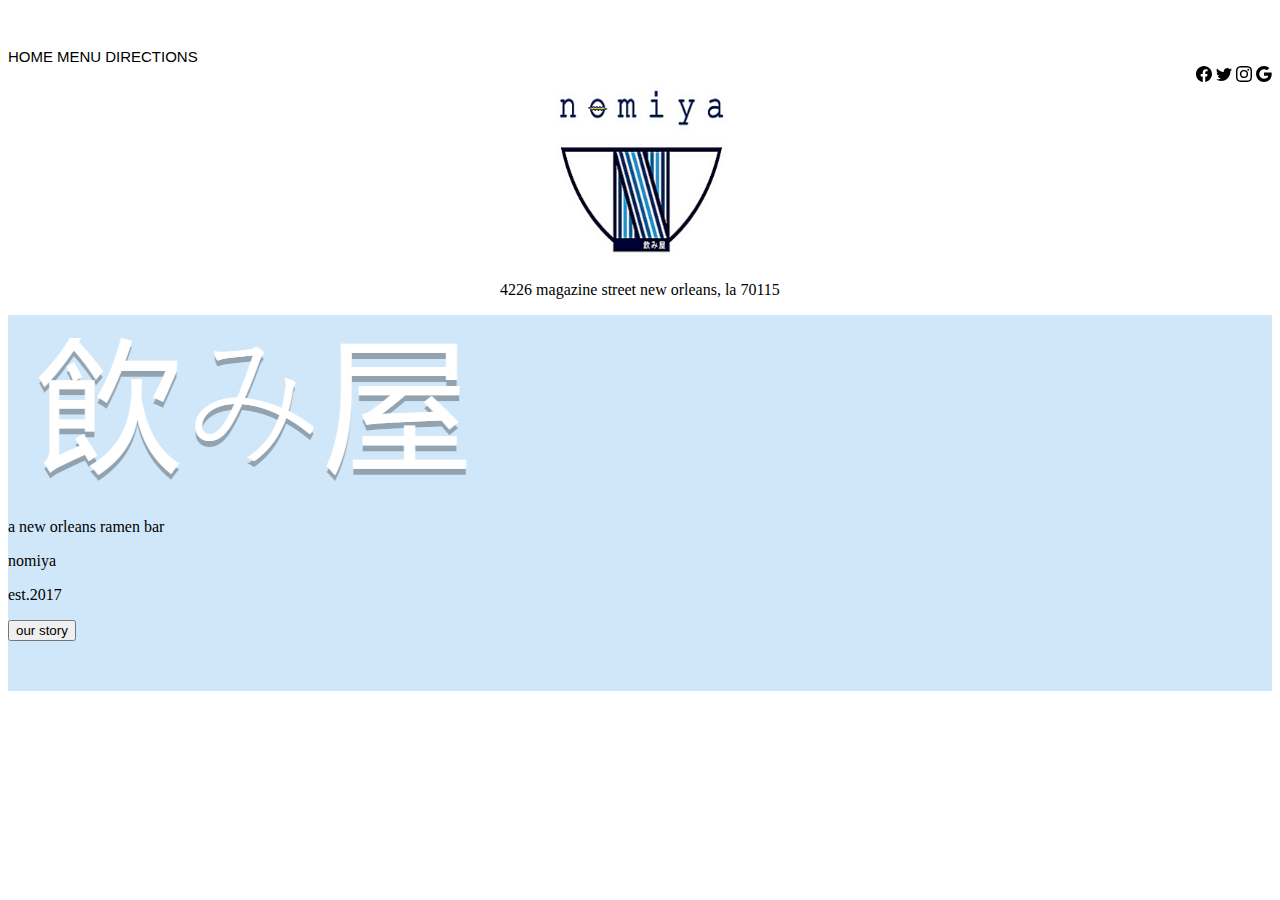
<file: index.html>
<!DOCTYPE html>
<html lang="en">
<head>
    <meta charset="UTF-8">
    <meta http-equiv="X-UA-Compatible" content="IE=edge">
    <meta name="viewport" content="width=device-width, initial-scale=1.0">
    <!-- CSS only -->
    <link href="https://cdn.jsdelivr.net/npm/bootstrap@5.2.3/dist/css/bootstrap.min.css" rel="stylesheet" integrity="sha384-rbsA2VBKQhggwzxH7pPCaAqO46MgnOM80zW1RWuH61DGLwZJEdK2Kadq2F9CUG65" crossorigin="anonymous">
    <link rel="preconnect" href="https://fonts.googleapis.com">
    <link rel="preconnect" href="https://fonts.gstatic.com" crossorigin>
    <link rel="stylesheet" href="css/style.css">
    <title>Home | Nomiya</title>
</head>
<body>
    <header class="header container" id="header">
        <div class="row">
            <!-- Top Nav -->
            <div class="col-md-7">
                <div class="top-nav">
                    <a href="index.html" class="btn btn-link nav-button">home</a>
                    <a href="menu.html" class="btn btn-link nav-button">menu</a>
                    <a href="#link" class="btn btn-link nav-button">directions</a>
                </div>
            </div>

            <div class="col-md-5">
                <div class="top-icons">
                    <svg xmlns="http://www.w3.org/2000/svg&quot; width="16" height="16" fill="currentColor"
                            class="bi bi-facebook" viewBox="0 0 16 16">
                            <path
                                d="M16 8.049c0-4.446-3.582-8.05-8-8.05C3.58 0-.002 3.603-.002 8.05c0 4.017 2.926 7.347 6.75 7.951v-5.625h-2.03V8.05H6.75V6.275c0-2.017 1.195-3.131 3.022-3.131.876 0 1.791.157 1.791.157v1.98h-1.009c-.993 0-1.303.621-1.303 1.258v1.51h2.218l-.354 2.326H9.25V16c3.824-.604 6.75-3.934 6.75-7.951z" />
                        </svg>

                        <svg xmlns="http://www.w3.org/2000/svg&quot; width="16" height="16" fill="currentColor"
                            class="bi bi-twitter" viewBox="0 0 16 16">
                            <path
                                d="M5.026 15c6.038 0 9.341-5.003 9.341-9.334 0-.14 0-.282-.006-.422A6.685 6.685 0 0 0 16 3.542a6.658 6.658 0 0 1-1.889.518 3.301 3.301 0 0 0 1.447-1.817 6.533 6.533 0 0 1-2.087.793A3.286 3.286 0 0 0 7.875 6.03a9.325 9.325 0 0 1-6.767-3.429 3.289 3.289 0 0 0 1.018 4.382A3.323 3.323 0 0 1 .64 6.575v.045a3.288 3.288 0 0 0 2.632 3.218 3.203 3.203 0 0 1-.865.115 3.23 3.23 0 0 1-.614-.057 3.283 3.283 0 0 0 3.067 2.277A6.588 6.588 0 0 1 .78 13.58a6.32 6.32 0 0 1-.78-.045A9.344 9.344 0 0 0 5.026 15z" />
                        </svg>

                        <svg xmlns="http://www.w3.org/2000/svg&quot; width="16" height="16" fill="currentColor"
                            class="bi bi-instagram" viewBox="0 0 16 16">
                            <path
                                d="M8 0C5.829 0 5.556.01 4.703.048 3.85.088 3.269.222 2.76.42a3.917 3.917 0 0 0-1.417.923A3.927 3.927 0 0 0 .42 2.76C.222 3.268.087 3.85.048 4.7.01 5.555 0 5.827 0 8.001c0 2.172.01 2.444.048 3.297.04.852.174 1.433.372 1.942.205.526.478.972.923 1.417.444.445.89.719 1.416.923.51.198 1.09.333 1.942.372C5.555 15.99 5.827 16 8 16s2.444-.01 3.298-.048c.851-.04 1.434-.174 1.943-.372a3.916 3.916 0 0 0 1.416-.923c.445-.445.718-.891.923-1.417.197-.509.332-1.09.372-1.942C15.99 10.445 16 10.173 16 8s-.01-2.445-.048-3.299c-.04-.851-.175-1.433-.372-1.941a3.926 3.926 0 0 0-.923-1.417A3.911 3.911 0 0 0 13.24.42c-.51-.198-1.092-.333-1.943-.372C10.443.01 10.172 0 7.998 0h.003zm-.717 1.442h.718c2.136 0 2.389.007 3.232.046.78.035 1.204.166 1.486.275.373.145.64.319.92.599.28.28.453.546.598.92.11.281.24.705.275 1.485.039.843.047 1.096.047 3.231s-.008 2.389-.047 3.232c-.035.78-.166 1.203-.275 1.485a2.47 2.47 0 0 1-.599.919c-.28.28-.546.453-.92.598-.28.11-.704.24-1.485.276-.843.038-1.096.047-3.232.047s-2.39-.009-3.233-.047c-.78-.036-1.203-.166-1.485-.276a2.478 2.478 0 0 1-.92-.598 2.48 2.48 0 0 1-.6-.92c-.109-.281-.24-.705-.275-1.485-.038-.843-.046-1.096-.046-3.233 0-2.136.008-2.388.046-3.231.036-.78.166-1.204.276-1.486.145-.373.319-.64.599-.92.28-.28.546-.453.92-.598.282-.11.705-.24 1.485-.276.738-.034 1.024-.044 2.515-.045v.002zm4.988 1.328a.96.96 0 1 0 0 1.92.96.96 0 0 0 0-1.92zm-4.27 1.122a4.109 4.109 0 1 0 0 8.217 4.109 4.109 0 0 0 0-8.217zm0 1.441a2.667 2.667 0 1 1 0 5.334 2.667 2.667 0 0 1 0-5.334z" />
                        </svg>

                        <svg xmlns="http://www.w3.org/2000/svg&quot; width="16" height="16" fill="currentColor"
                            class="bi bi-google" viewBox="0 0 16 16">
                            <path
                                d="M15.545 6.558a9.42 9.42 0 0 1 .139 1.626c0 2.434-.87 4.492-2.384 5.885h.002C11.978 15.292 10.158 16 8 16A8 8 0 1 1 8 0a7.689 7.689 0 0 1 5.352 2.082l-2.284 2.284A4.347 4.347 0 0 0 8 3.166c-2.087 0-3.86 1.408-4.492 3.304a4.792 4.792 0 0 0 0 3.063h.003c.635 1.893 2.405 3.301 4.492 3.301 1.078 0 2.004-.276 2.722-.764h-.003a3.702 3.702 0 0 0 1.599-2.431H8v-3.08h7.545z" />
                        </svg>
                </div>
            </div>

            <!-- Logo -->
            <div class="row">
                <div class="col">
                    <div class="logo">
                        <img src="img/nomiyaLogo.png" alt="bowl of ramen noodles(nomiya logo)" class="img-fluid" width="200" height="175">
                        <p class="location text-uppercase text-center">4226 magazine street new orleans, la 70115</p>
                    </div>
                </div>
            </div>
        </div>
    </header>

    <main class="main container-fluid" id="main">
        <div class="row">
            <div class="col">
                <img src="img/someJapanese.png" alt="not sure what this says in Japanses - sorry!" class="img-fluid">
                <p class="title">a new orleans ramen bar</p>
                <p class="heroNomiya">nomiya</p>
                <p class="year-est">est.2017</p>
                <button id="button">our story</button>
            </div>
        </div>
    </main>

    <!-- JavaScript Bundle with Popper -->
    <script src="https://cdn.jsdelivr.net/npm/bootstrap@5.2.3/dist/js/bootstrap.bundle.min.js" integrity="sha384-kenU1KFdBIe4zVF0s0G1M5b4hcpxyD9F7jL+jjXkk+Q2h455rYXK/7HAuoJl+0I4" crossorigin="anonymous"></script>
    <script src="js/app.js"></script>
</body>
</html>
</file>
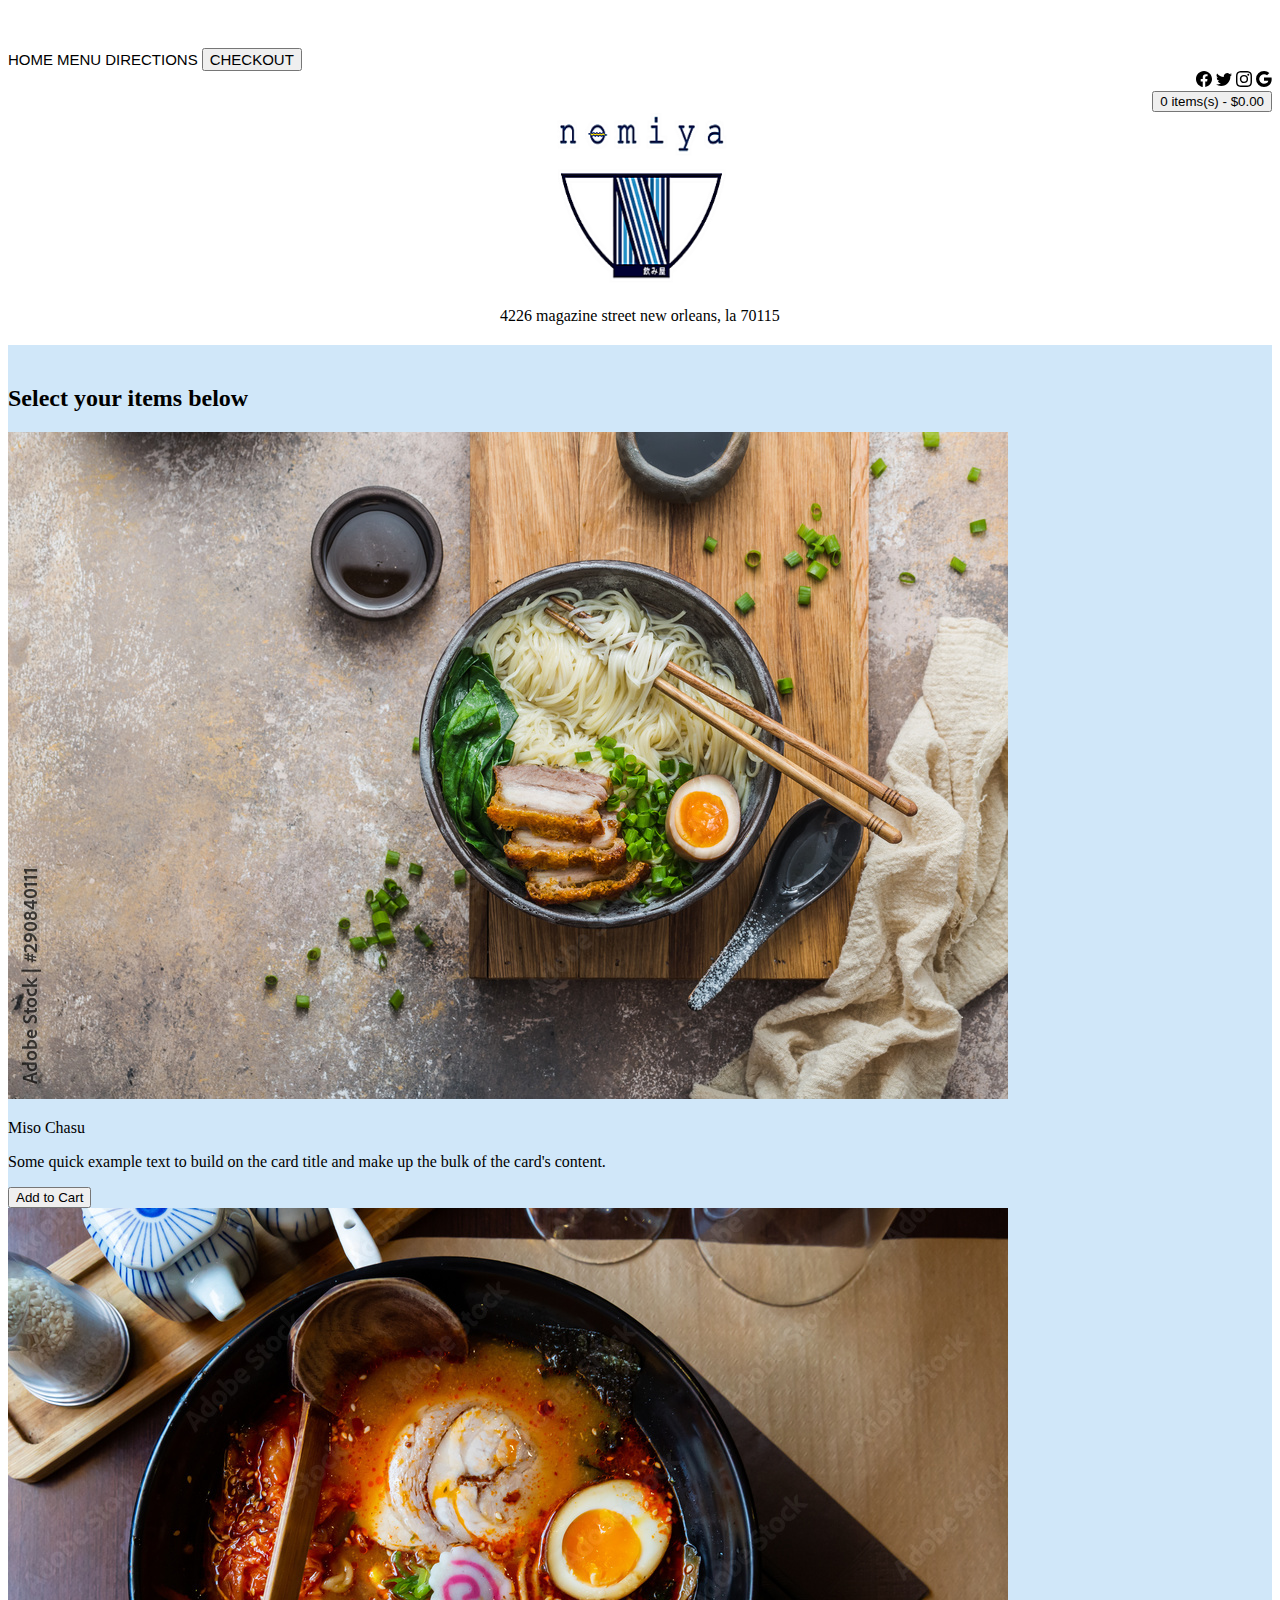
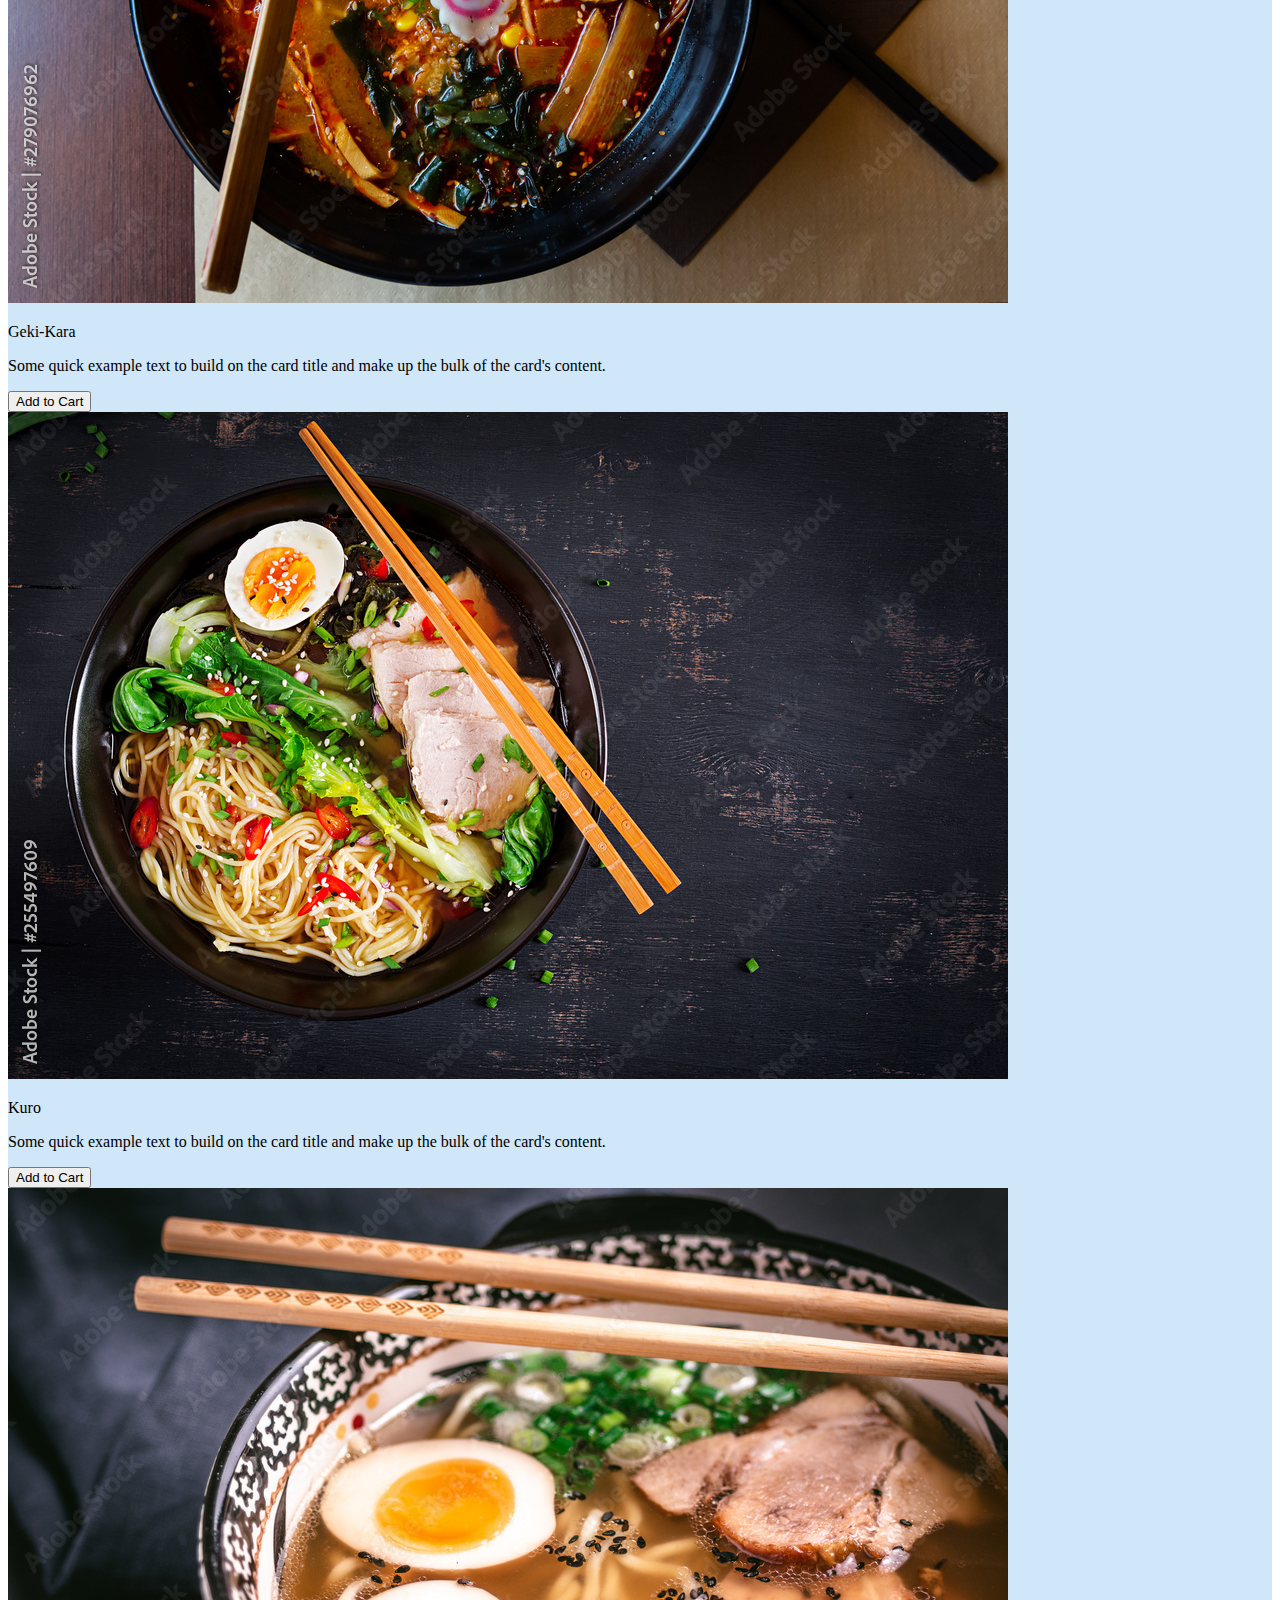
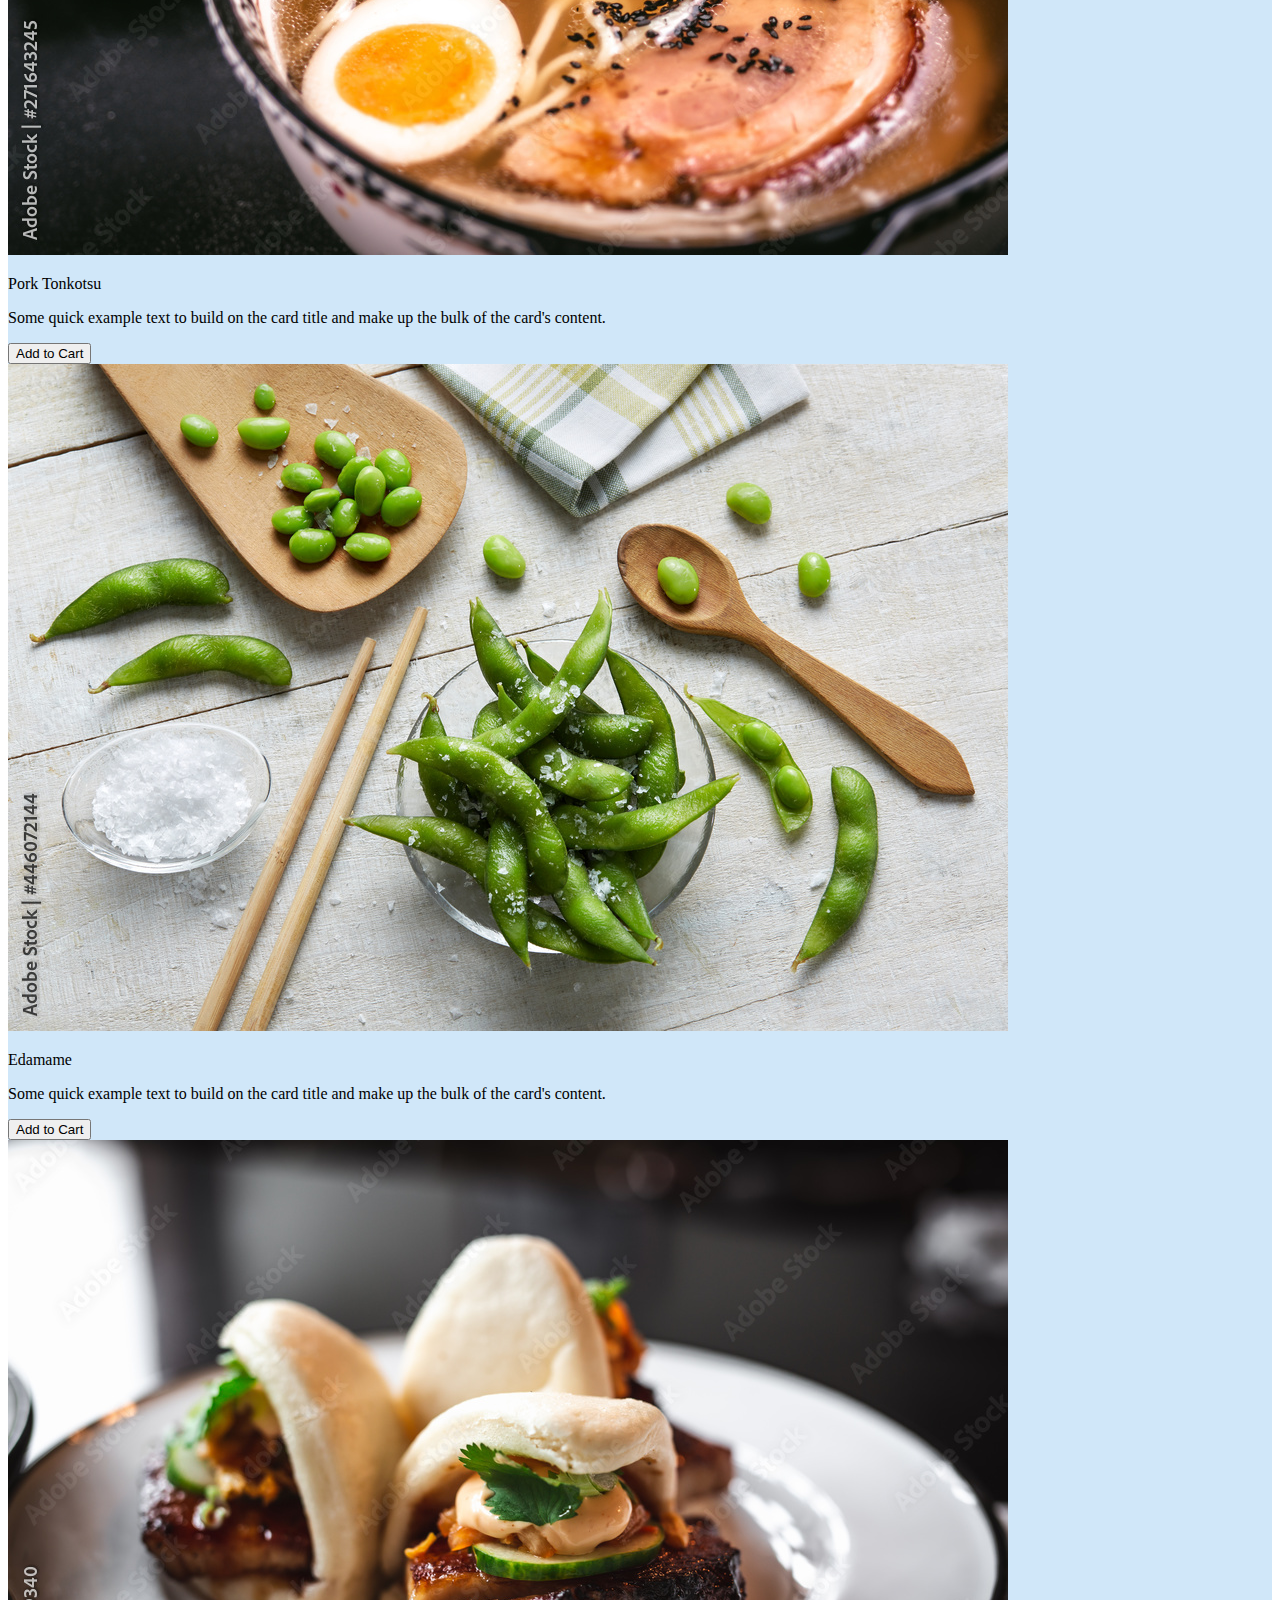
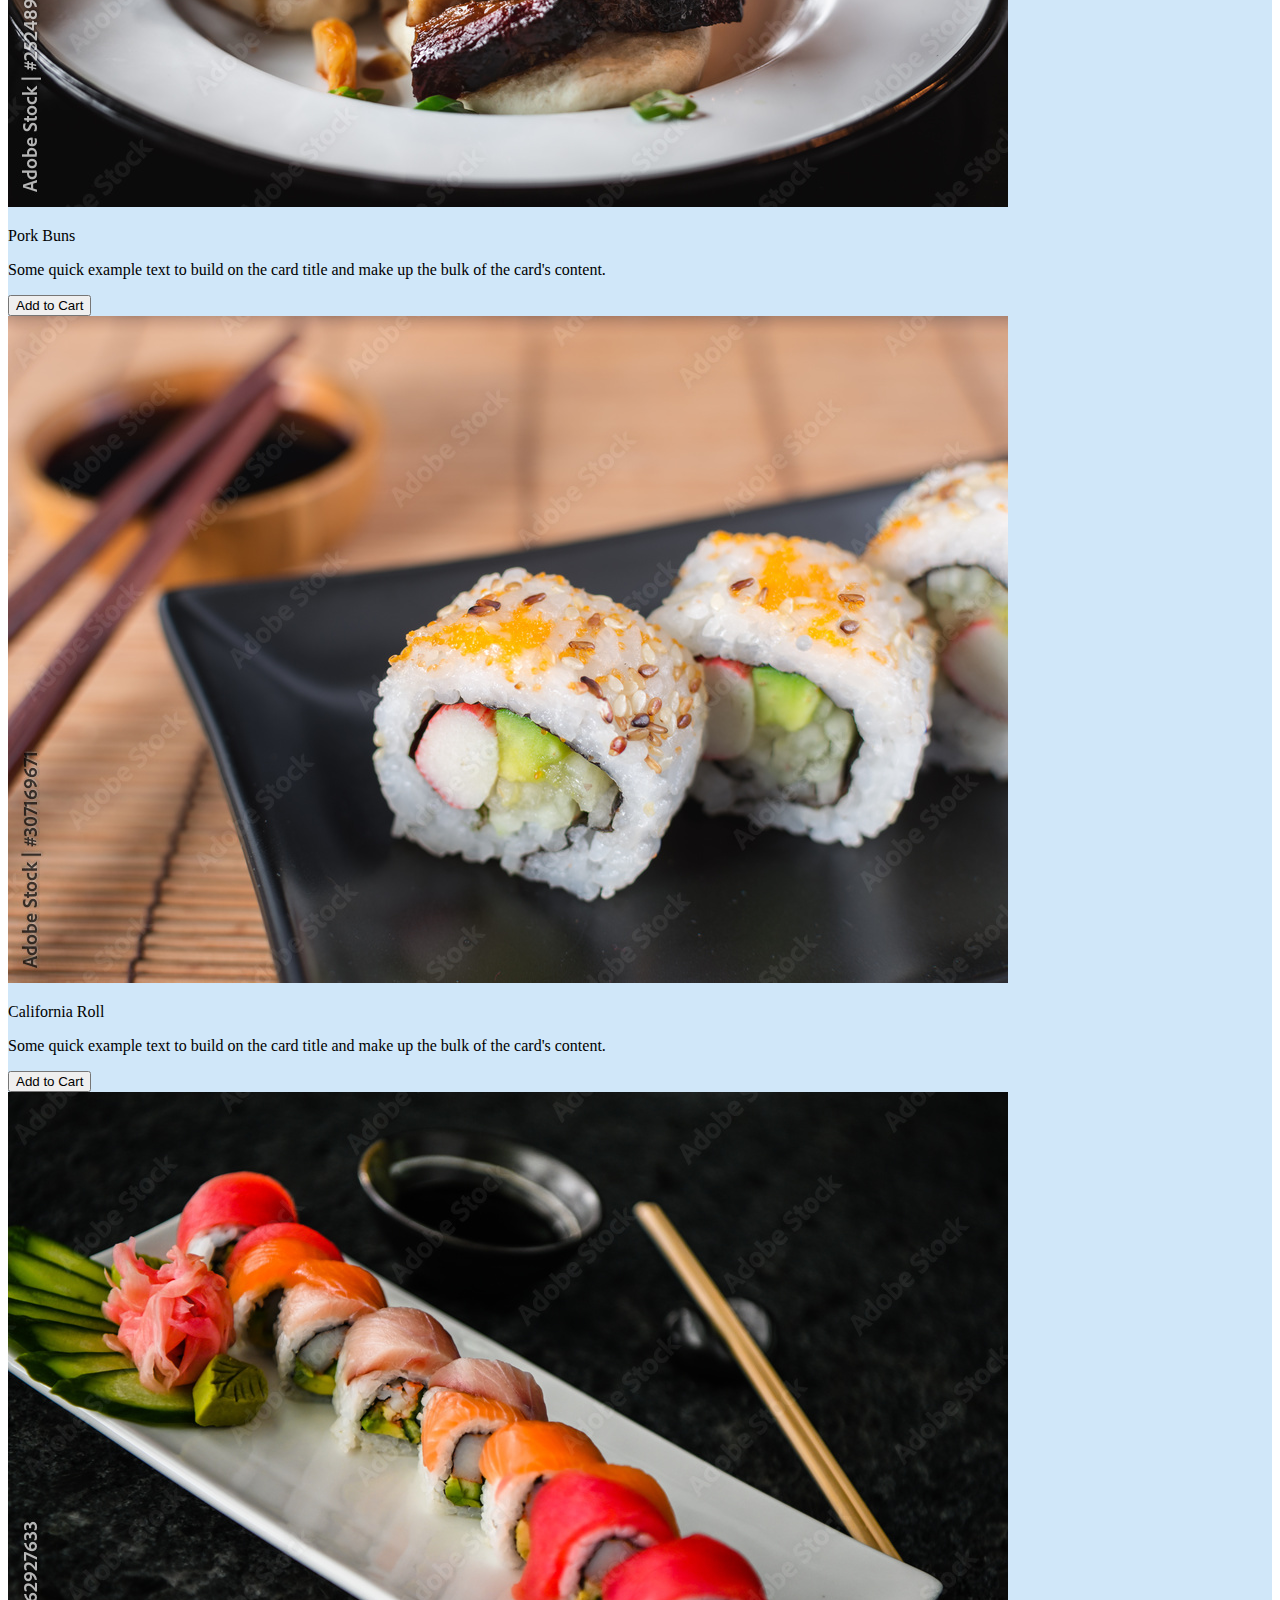
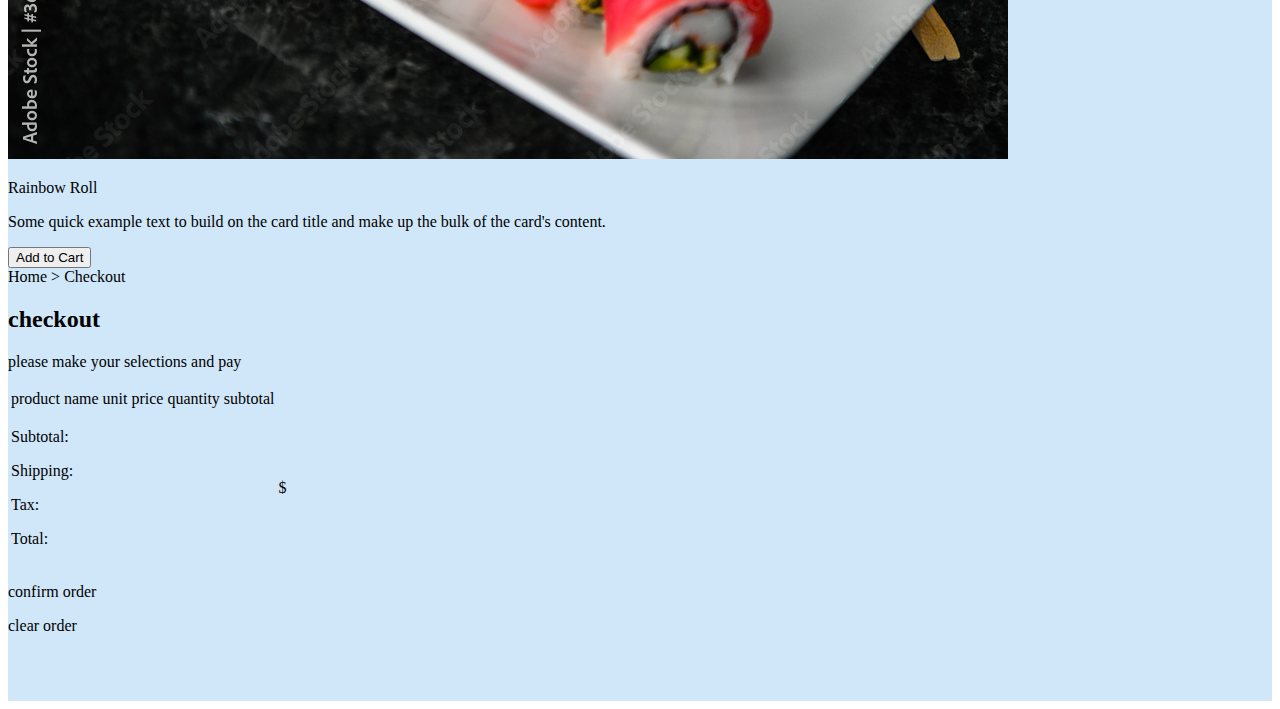
<file: menu.html>
<!DOCTYPE html>
<html lang="en">
<head>
<meta charset="UTF-8">
<meta http-equiv="X-UA-Compatible" content="IE=edge">
<meta name="viewport" content="width=device-width, initial-scale=1.0">
<!-- CSS only -->
<link href="https://cdn.jsdelivr.net/npm/bootstrap@5.2.3/dist/css/bootstrap.min.css" rel="stylesheet" integrity="sha384-rbsA2VBKQhggwzxH7pPCaAqO46MgnOM80zW1RWuH61DGLwZJEdK2Kadq2F9CUG65" crossorigin="anonymous">
<link rel="preconnect" href="https://fonts.googleapis.com">
<link rel="preconnect" href="https://fonts.gstatic.com" crossorigin>
<link rel="stylesheet" href="css/style.css">
<title>Menu | Nomiya</title>
</head>
<body>
<header class="header container" id="header">
    <div class="row">
        <!-- Top Nav -->
        <div class="col-md-7">
            <div class="top-nav">
                <a href="index.html" class="btn btn-link nav-button">home</a>
                <a href="menu.html" class="btn btn-link nav-button">menu</a>
                <a href="#link" class="btn btn-link nav-button">directions</a>
                <button type="button" class="btn btn-link nav-button" id="checkout">Checkout</button>
            </div>
        </div>

        <div class="col-md-5">
            <div class="top-icons">
                <svg xmlns="http://www.w3.org/2000/svg&quot; width="16" height="16" fill="currentColor"
                        class="bi bi-facebook" viewBox="0 0 16 16">
                        <path
                            d="M16 8.049c0-4.446-3.582-8.05-8-8.05C3.58 0-.002 3.603-.002 8.05c0 4.017 2.926 7.347 6.75 7.951v-5.625h-2.03V8.05H6.75V6.275c0-2.017 1.195-3.131 3.022-3.131.876 0 1.791.157 1.791.157v1.98h-1.009c-.993 0-1.303.621-1.303 1.258v1.51h2.218l-.354 2.326H9.25V16c3.824-.604 6.75-3.934 6.75-7.951z" />
                    </svg>

                    <svg xmlns="http://www.w3.org/2000/svg&quot; width="16" height="16" fill="currentColor"
                        class="bi bi-twitter" viewBox="0 0 16 16">
                        <path
                            d="M5.026 15c6.038 0 9.341-5.003 9.341-9.334 0-.14 0-.282-.006-.422A6.685 6.685 0 0 0 16 3.542a6.658 6.658 0 0 1-1.889.518 3.301 3.301 0 0 0 1.447-1.817 6.533 6.533 0 0 1-2.087.793A3.286 3.286 0 0 0 7.875 6.03a9.325 9.325 0 0 1-6.767-3.429 3.289 3.289 0 0 0 1.018 4.382A3.323 3.323 0 0 1 .64 6.575v.045a3.288 3.288 0 0 0 2.632 3.218 3.203 3.203 0 0 1-.865.115 3.23 3.23 0 0 1-.614-.057 3.283 3.283 0 0 0 3.067 2.277A6.588 6.588 0 0 1 .78 13.58a6.32 6.32 0 0 1-.78-.045A9.344 9.344 0 0 0 5.026 15z" />
                    </svg>

                    <svg xmlns="http://www.w3.org/2000/svg&quot; width="16" height="16" fill="currentColor"
                        class="bi bi-instagram" viewBox="0 0 16 16">
                        <path
                            d="M8 0C5.829 0 5.556.01 4.703.048 3.85.088 3.269.222 2.76.42a3.917 3.917 0 0 0-1.417.923A3.927 3.927 0 0 0 .42 2.76C.222 3.268.087 3.85.048 4.7.01 5.555 0 5.827 0 8.001c0 2.172.01 2.444.048 3.297.04.852.174 1.433.372 1.942.205.526.478.972.923 1.417.444.445.89.719 1.416.923.51.198 1.09.333 1.942.372C5.555 15.99 5.827 16 8 16s2.444-.01 3.298-.048c.851-.04 1.434-.174 1.943-.372a3.916 3.916 0 0 0 1.416-.923c.445-.445.718-.891.923-1.417.197-.509.332-1.09.372-1.942C15.99 10.445 16 10.173 16 8s-.01-2.445-.048-3.299c-.04-.851-.175-1.433-.372-1.941a3.926 3.926 0 0 0-.923-1.417A3.911 3.911 0 0 0 13.24.42c-.51-.198-1.092-.333-1.943-.372C10.443.01 10.172 0 7.998 0h.003zm-.717 1.442h.718c2.136 0 2.389.007 3.232.046.78.035 1.204.166 1.486.275.373.145.64.319.92.599.28.28.453.546.598.92.11.281.24.705.275 1.485.039.843.047 1.096.047 3.231s-.008 2.389-.047 3.232c-.035.78-.166 1.203-.275 1.485a2.47 2.47 0 0 1-.599.919c-.28.28-.546.453-.92.598-.28.11-.704.24-1.485.276-.843.038-1.096.047-3.232.047s-2.39-.009-3.233-.047c-.78-.036-1.203-.166-1.485-.276a2.478 2.478 0 0 1-.92-.598 2.48 2.48 0 0 1-.6-.92c-.109-.281-.24-.705-.275-1.485-.038-.843-.046-1.096-.046-3.233 0-2.136.008-2.388.046-3.231.036-.78.166-1.204.276-1.486.145-.373.319-.64.599-.92.28-.28.546-.453.92-.598.282-.11.705-.24 1.485-.276.738-.034 1.024-.044 2.515-.045v.002zm4.988 1.328a.96.96 0 1 0 0 1.92.96.96 0 0 0 0-1.92zm-4.27 1.122a4.109 4.109 0 1 0 0 8.217 4.109 4.109 0 0 0 0-8.217zm0 1.441a2.667 2.667 0 1 1 0 5.334 2.667 2.667 0 0 1 0-5.334z" />
                    </svg>

                    <svg xmlns="http://www.w3.org/2000/svg&quot; width="16" height="16" fill="currentColor"
                        class="bi bi-google" viewBox="0 0 16 16">
                        <path
                            d="M15.545 6.558a9.42 9.42 0 0 1 .139 1.626c0 2.434-.87 4.492-2.384 5.885h.002C11.978 15.292 10.158 16 8 16A8 8 0 1 1 8 0a7.689 7.689 0 0 1 5.352 2.082l-2.284 2.284A4.347 4.347 0 0 0 8 3.166c-2.087 0-3.86 1.408-4.492 3.304a4.792 4.792 0 0 0 0 3.063h.003c.635 1.893 2.405 3.301 4.492 3.301 1.078 0 2.004-.276 2.722-.764h-.003a3.702 3.702 0 0 0 1.599-2.431H8v-3.08h7.545z" />
                    </svg>

                    <div id="shoppingDiv">
                        <div class="shopping-buttons">
                            <button type="button" class="btn" id="cartBtn"><span id="cartItems">0</span> items(s) - $<span id="cartSubtotal">0.00</span></button>
                        </div>
                    </div>
            </div>
        </div>

        <!-- Logo -->
        <div class="row">
            <div class="col">
                <div class="logo">
                    <img src="img/nomiyaLogo.png" alt="bowl of ramen noodles(nomiya logo)" class="img-fluid" width="200" height="175">
                    <p class="location text-uppercase text-center">4226 magazine street new orleans, la 70115</p>
                </div>
            </div>
        </div>
    </div>
</header>

<main class="main" id="main">
    <section class="container main-page">
        <div class="row">
            <div class="col-md-12 text-center">
                <h2>Select your items below</h2>
            </div>
        </div>
        
        <div class="food-1 row card-group" id="food1"></div>
        <div class="food-2 row card-group" id="food2"></div>
        <div class="food-3 row card-group" id="food3"></div>
    </section>
    
    <!-- Checkout -->
    <section class="section checkout-page d-none">
        <div class="bar">
            <div class="container">
                <div class="row">
                    <div class="col text-center">
                        <div class="bar-text">Home &gt; Checkout</div>
                    </div>
                </div>
            </div>
        </div>
    

        <div class="checkout-section">
            <div class="container">
                <div class="row">
                    <div class="col-md-6">
                        <h2 class="checkout-header">checkout</h2>
                        <p class="checkout-text">please make your selections and pay</p>
                    </div>
                    <div class="col-md-6">
                        <p class="checkout-item-count">
                            <span id="checkoutItemCount"></span>
                        </p>
                    </div>

                    <!-- Table -->
                    <div class="row">
                        <div class="col">
                            <table class="table" id="table">
                                <tr class="table-headers">
                                    <td>product name</td>
                                    <td>unit price</td>
                                    <td>quantity</td>
                                    <td>subtotal</td>
                                </tr>
                                <tbody id="tbody"></tbody>

                                <tr class="totals" id="totals">
                                    <td colspan="4">
                                        <p class="total-subtotal" id="totalSubtotal">Subtotal:</p>
                                        <p class="total-shipping" id="totalShipping">Shipping:</p>
                                        <p class="total-tax" id="totalTax">Tax:</p>
                                        <p class="total-total" id="totalTotal">Total:</p>
                                    </td>

                                    <td class="total-values" id="totalValues">
                                        <p class="subtotal-value" id="subtotalValue"></p>
                                        <p class="shipping-value" id="shippingValue"></p>
                                        <p class="tax-value" id="taxValue"></p>
                                        <p class="total-value">$<span id="totalValue"></span></p>
                                    </td>
                                </tr>
                            </table>
                        </div>
                    </div>

                    <div class="row">
                        <div class="col text">
                            <p class="btn btn-secondary confirm-button">confirm order</p>
                        </div>
                        <div class="col">
                            <p class="btn btn-secondary clear-button">clear order</p>
                        </div>
                    </div>
                </div>
            </div>
        </div>
    </section>
</main>

<!-- JavaScript Bundle with Popper -->
<script src="https://cdn.jsdelivr.net/npm/bootstrap@5.2.3/dist/js/bootstrap.bundle.min.js" integrity="sha384-kenU1KFdBIe4zVF0s0G1M5b4hcpxyD9F7jL+jjXkk+Q2h455rYXK/7HAuoJl+0I4" crossorigin="anonymous"></script>
<script src="js/app.js"></script>
</body>
</html>
</file>
<file: css/style.css>
* {
    /* outline: 1px dotted red; */
    box-sizing: border-box;
}

:root {
    --mainFont: Calibri, sans-serif;
    --secondaryFont: 'Arial Narrow', sans-serif;
    --primColor: #d0e7f9;
}

body {
    padding-top: 40px;
}

.nav-button {
    color: black;
    text-transform: uppercase;
    font-size: 15px;
    text-decoration: none;
    font-family: var(--mainFont);

}

.nav-button:hover {
    color:white;
}

.top-icons{
    text-align: right;
}

.logo {
    text-align: center;
}

main {
    padding-bottom: 50px;
    background-color: var(--primColor);
}

.main-page h2{
    padding-top: 40px;
}
</file>
